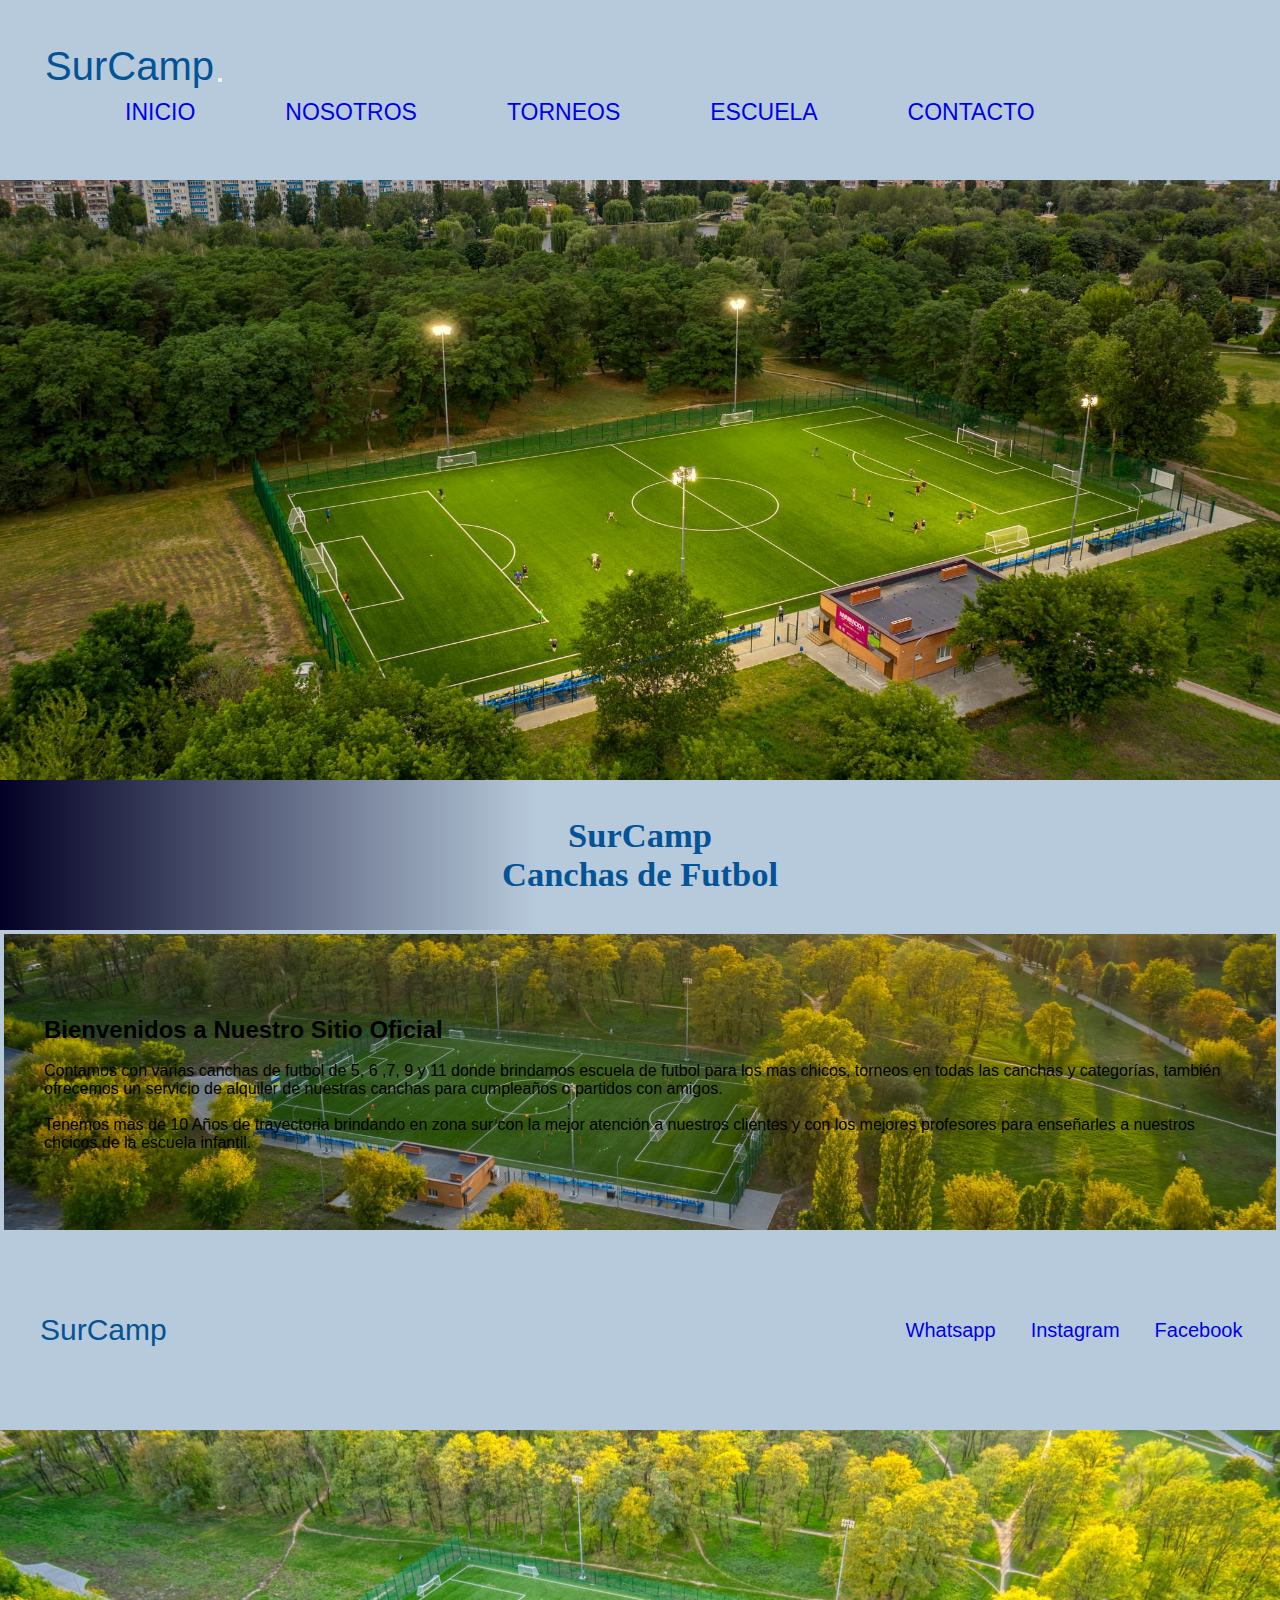
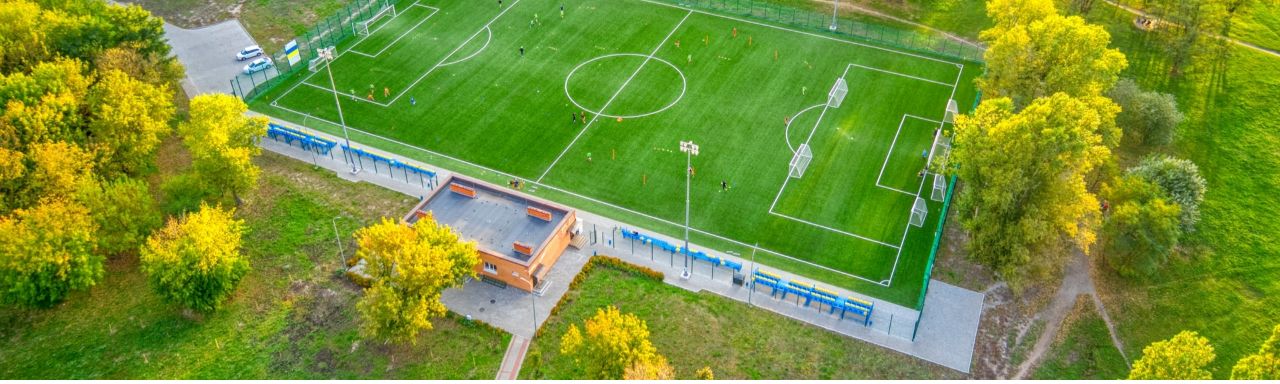
<file: index.html>
<!DOCTYPE html>
<html lang="en">
<head>
    <meta charset="UTF-8">
    <meta http-equiv="X-UA-Compatible" content="IE=edge">
    <meta name="viewport" content="width=device-width, initial-scale=1.0">
    <link href="https://cdn.jsdelivr.net/npm/bootstrap@5.1.3/dist/css/bootstrap.min.css" rel="stylesheet" integrity="sha384-1BmE4kWBq78iYhFldvKuhfTAU6auU8tT94WrHftjDbrCEXSU1oBoqyl2QvZ6jIW3" crossorigin="anonymous">
    <link rel="stylesheet" href="style.css"> 
    <link
    rel="stylesheet"
    href="https://cdnjs.cloudflare.com/ajax/libs/animate.css/4.1.1/animate.min.css"
  />
    <link rel="shortcut icon" href="imagenes/Logo.ico" type="image/x-icon">
    <title>SurCamp</title>
</head>
<body class="grid-conteiner">
    
<!-- <header class="header1">
    <h1 class="titulo1 animate__animated animate__fadeInLeft">SurCamp</h1>
    <nav class="nav1">
        
        <ul class="lista1">
            <li>
                <a href="index.html">INICIO</a>
            </li> 
            <li>
                <a href="nosotros.html">NOSOTROS</a>
            </li> 
            <li>
                <a href="torneos.html">TORNEOS</a>
            </li> 
            <li>
                <a href="escuela.html">ESCUELA</a>
            </li> 
            <li>
                <a href="contacto.html">CONTACTO</a>
            </li>
        </ul>
    </nav>
</header> --> 

 <!-- Navbar Bootstrap -->
 <header class="header1"> 
    <nav class="navbar navbar-nigth navbar-expand-lg nav1">
      <div class="container-fluid">
        <a class="navbar-brand titulo1 titulo1 animate__animated animate__fadeInLeft" href="#">SurCamp</a>
        <button class="navbar-toggler" type="button boton-menu" data-bs-toggle="collapse" data-bs-target="#navbarNav" aria-controls="navbarNav" aria-expanded="false" aria-label="Toggle navigation">
            <span class="navbar-toggler-icon"></span>
          </button>
          <span class="navbar-toggler-icon"></span>
        </button>
        <div class="collapse navbar-collapse" id="navbarNav">
          <ul class="navbar-nav lista1">
            <li class="nav-item">
              <a class="nav-link active" aria-current="page" href="index.html">INICIO</a>
            </li>
            <li class="nav-item">
              <a class="nav-link" href="nosotros.html">NOSOTROS</a>
            </li>
            <li class="nav-item">
              <a class="nav-link" href="torneos.html">TORNEOS</a>
            </li>
            <li class="nav-item">
              <a class="nav-link" href="escuela.html">ESCUELA</a>
            </li> 
            <li class="nav-item">
              <a class="nav-link" href="contacto.html">CONTACTO</a>
            </li>
          </ul>
        </div>
      </div>
    </nav>
  </header>    
  
  <!-- Carrousel de Bootstrap --> 
<div id="carouselExampleControls" class="carousel slide" data-bs-ride="carousel">
    <div class="carousel-inner animate__animated  animate__fadeInUp div1" >
      <div class="carousel-item active div1">
        <img src="imagenes/cancha-1.jpg" class="img1 " alt="...">
      </div>
      <div class="carousel-item div1">
        <img src="imagenes/cancha-2.jpg" class="img1 " alt="...">
      </div>
      <div class="carousel-item div1">
        <img src="imagenes/cancha-3.jpg" class="img1 " alt="...">
      </div>
    </div>
    <button class="carousel-control-prev" type="button" data-bs-target="#carouselExampleControls" data-bs-slide="prev">
      <span class="carousel-control-prev-icon" aria-hidden="true"></span>
      <span class="visually-hidden">Previous</span>
    </button>
    <button class="carousel-control-next" type="button" data-bs-target="#carouselExampleControls" data-bs-slide="next">
      <span class="carousel-control-next-icon" aria-hidden="true"></span>
      <span class="visually-hidden">Next</span>
    </button>
  </div>
  

<!-- <div class="div1 animate__animated  animate__fadeInUp"> 
    <img src="imagenes/cancha-1.jpg" alt="Cancha 1" class="img1">
</div> -->

<div class="div2"> 
    <div class="div-centrado">
       <h2 class="animate__animated animate__fadeInDown">SurCamp</h2> 
       <h2 class="animate__animated animate__fadeInDown">Canchas de Futbol</h2> 
    </div> 
</div>

<main>
  <section class="section1"> 
      <div>
            <h2>Bienvenidos a Nuestro Sitio Oficial</h2> <br>
 
            <p>Contamos con varias canchas de futbol de 5, 6 ,7, 9 y 11 donde brindamos escuela de futbol para los mas chicos, torneos en todas las canchas y categorías, también ofrecemos un servicio de alquiler de nuestras canchas para cumpleaños o partidos con amigos.</p>  
            <br>

            <p>Tenemos mas de 10 Años de trayectoria brindando en zona sur con la mejor atención a nuestros clientes  y con los mejores profesores para enseñarles a nuestros chcicos de la escuela infantil. </p>
       </div>
  </section>

</main>

<footer class="footer1"> 
    <div class="footer-div"> 
        <p>SurCamp</p>
    </div> 
    <nav class="footer-nav"> 
        <ul class="footer-lista"> 
            <li><a href="https://www.whatsapp.com/?lang=es">Whatsapp</a></li>
            <li><a href="https://www.instagram.com/">Instagram</a></li>
            <li><a href="https://www.facebook.com/">Facebook</a></li> 
        </ul>
    </nav>
   
</footer> 

<script src="https://cdn.jsdelivr.net/npm/@popperjs/core@2.10.2/dist/umd/popper.min.js" integrity="sha384-7+zCNj/IqJ95wo16oMtfsKbZ9ccEh31eOz1HGyDuCQ6wgnyJNSYdrPa03rtR1zdB" crossorigin="anonymous"></script>
<script src="https://cdn.jsdelivr.net/npm/bootstrap@5.1.3/dist/js/bootstrap.min.js" integrity="sha384-QJHtvGhmr9XOIpI6YVutG+2QOK9T+ZnN4kzFN1RtK3zEFEIsxhlmWl5/YESvpZ13" crossorigin="anonymous"></script>

</body>
</html>
</file>
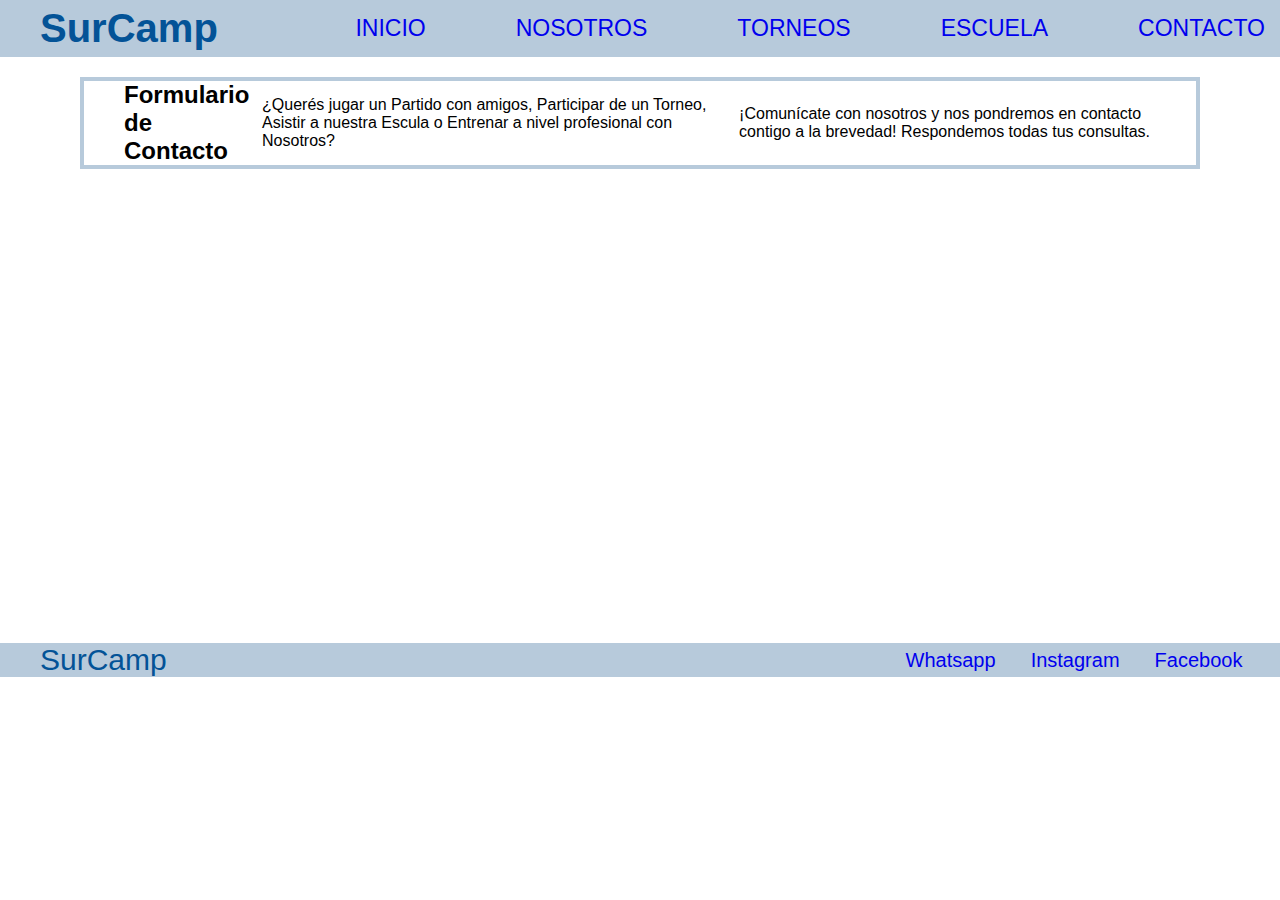
<file: contacto.html>
<!DOCTYPE html>
<html lang="en">
<head>
    <meta charset="UTF-8">
    <meta http-equiv="X-UA-Compatible" content="IE=edge">
    <meta name="viewport" content="width=device-width, initial-scale=1.0"> 
    <link rel="stylesheet" href="style.css">
    <link rel="shortcut icon" href="imagenes/Logo.ico" type="image/x-icon">
    <title>SurCamp</title>
</head>
<body>
    <header class="header1"> 
        <h1 class="titulo1">SurCamp</h1>
        <nav class="nav1">
            
            <ul class="lista1">
                <li>
                    <a href="index.html">INICIO</a>
                </li> 
                <li>
                    <a href="nosotros.html">NOSOTROS</a>
                </li> 
                <li>
                    <a href="torneos.html">TORNEOS</a>
                </li> 
                <li>
                    <a href="escuela.html">ESCUELA</a>
                </li> 
                <li>
                    <a href="contacto.html">CONTACTO</a>
                </li>
            </ul>
        </nav>
    </header>

   <main> 
       <section class="sections2">
           <h2>Formulario de Contacto</h2> <br>

           <p>¿Querés jugar un Partido con amigos, Participar de un Torneo, Asistir a nuestra Escula o Entrenar a nivel profesional con Nosotros?</p> <br>
       
          <p>¡Comunícate con nosotros y nos pondremos en contacto contigo a la brevedad! Respondemos todas tus consultas.</p>
     </section>
       
       <iframe src="https://www.google.com/maps/embed?pb=!1m18!1m12!1m3!1d52484.16202256436!2d-58.43399035915923!3d-34.69861837353426!2m3!1f0!2f0!3f0!3m2!1i1024!2i768!4f13.1!3m3!1m2!1s0x95bccd2194f3cfb7%3A0x8c054a901d575260!2sLan%C3%BAs%2C%20Provincia%20de%20Buenos%20Aires!5e0!3m2!1ses-419!2sar!4v1649198251676!5m2!1ses-419!2sar" width="600" height="450" style="border:0;" allowfullscreen="" loading="lazy" referrerpolicy="no-referrer-when-downgrade"></iframe>

       
    </main>

       
    <footer class="footer1"> 
        <div class="footer-div"> 
            <p>SurCamp</p>
        </div> 
        <nav class="footer-nav"> 
            <ul class="footer-lista"> 
                <li><a href="https://www.whatsapp.com/?lang=es">Whatsapp</a></li>
                <li><a href="https://www.instagram.com/">Instagram</a></li>
                <li><a href="https://www.facebook.com/">Facebook</a></li> 
            </ul>
        </nav>
       
    </footer>
</body>
</html>
</file>
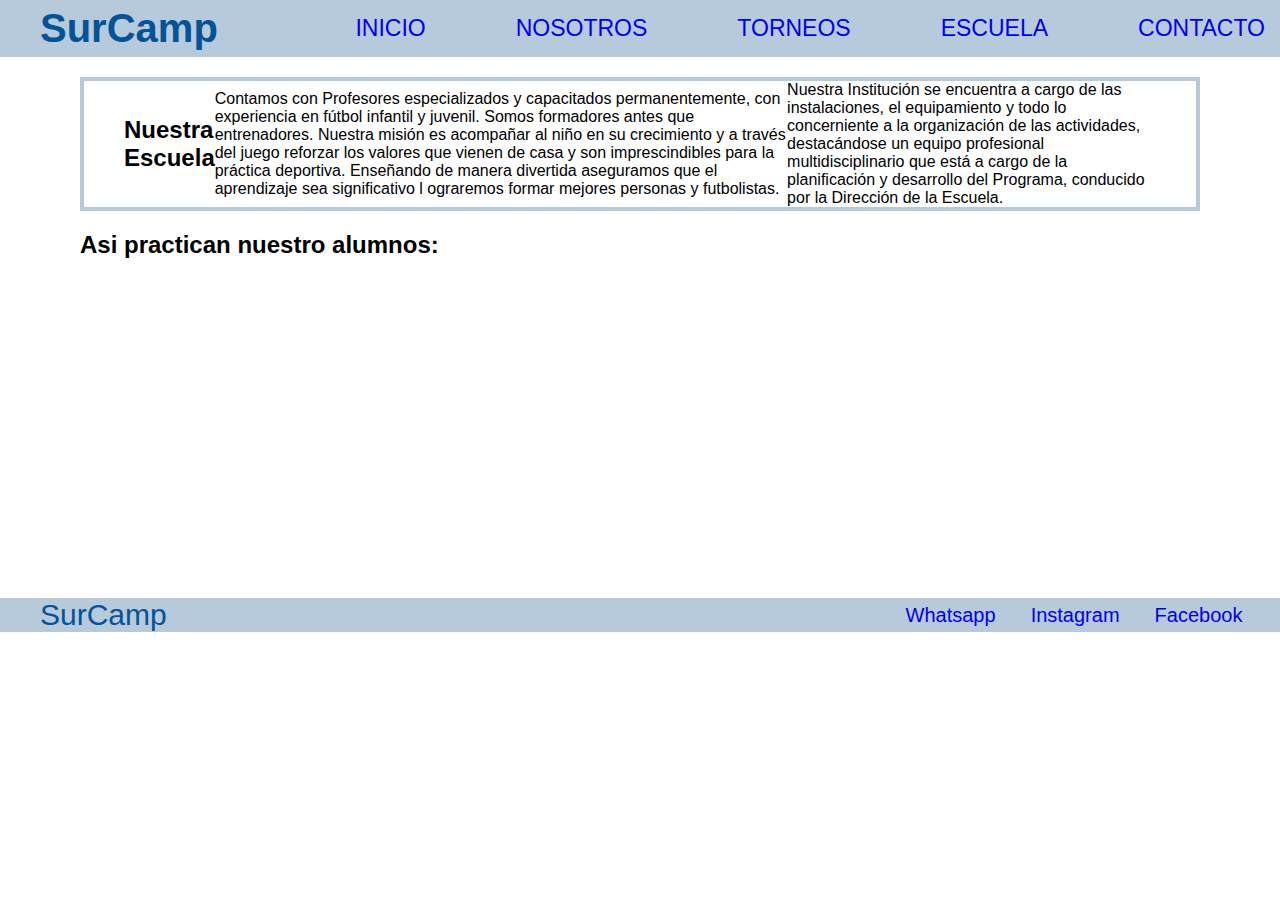
<file: escuela.html>
<!DOCTYPE html>
<html lang="en">
<head>
    <meta charset="UTF-8">
    <meta http-equiv="X-UA-Compatible" content="IE=edge">
    <meta name="viewport" content="width=device-width, initial-scale=1.0"> 
    <link rel="stylesheet" href="style.css">
    <link rel="shortcut icon" href="imagenes/Logo.ico" type="image/x-icon">
    <title>SurCamp</title>
</head>
<body>
    <header class="header1"> 
        <h1 class="titulo1">SurCamp</h1>
        <nav class="nav1">
            
            <ul class="lista1">
                <li>
                    <a href="index.html">INICIO</a>
                </li> 
                <li>
                    <a href="nosotros.html">NOSOTROS</a>
                </li> 
                <li>
                    <a href="torneos.html">TORNEOS</a>
                </li> 
                <li>
                    <a href="escuela.html">ESCUELA</a>
                </li> 
                <li>
                    <a href="contacto.html">CONTACTO</a>
                </li>
            </ul>
        </nav>
    </header>
  <Main>
        <section class="sections2">
           <h2>Nuestra Escuela</h2> <br>
          <p>
            Contamos con Profesores especializados y capacitados permanentemente, con experiencia en fútbol infantil y juvenil.
            Somos formadores antes que entrenadores. Nuestra misión es acompañar al niño en su crecimiento y a través del juego reforzar los valores que vienen de casa y son imprescindibles para la práctica deportiva. Enseñando de manera divertida aseguramos que el aprendizaje sea significativo l ograremos formar mejores personas y futbolistas.
            </p> <br>
    
            <p>Nuestra Institución se encuentra a cargo de las instalaciones, el equipamiento y todo lo concerniente a la organización de las actividades, destacándose un equipo profesional multidisciplinario que está a cargo de la planificación y desarrollo del Programa, conducido por la Dirección de la Escuela.</p>
   
        </section> 
        <div class="div5"> 
            <h2>Asi practican nuestro alumnos:</h2> 
        </div>
     
        
       
       <div> 
        <iframe width="560" height="315" src="https://www.youtube.com/embed/89pjea9huds" title="YouTube video player" frameborder="0" allow="accelerometer; autoplay; clipboard-write; encrypted-media; gyroscope; picture-in-picture" allowfullscreen></iframe>
       </div>
     
        

    </main>
   

    <footer class="footer1"> 
        <div class="footer-div"> 
            <p>SurCamp</p>
        </div> 
        <nav class="footer-nav"> 
            <ul class="footer-lista"> 
                <li><a href="https://www.whatsapp.com/?lang=es">Whatsapp</a></li>
                <li><a href="https://www.instagram.com/">Instagram</a></li>
                <li><a href="https://www.facebook.com/">Facebook</a></li> 
            </ul>
        </nav>
       
    </footer>
    


</body>
</html>
</file>
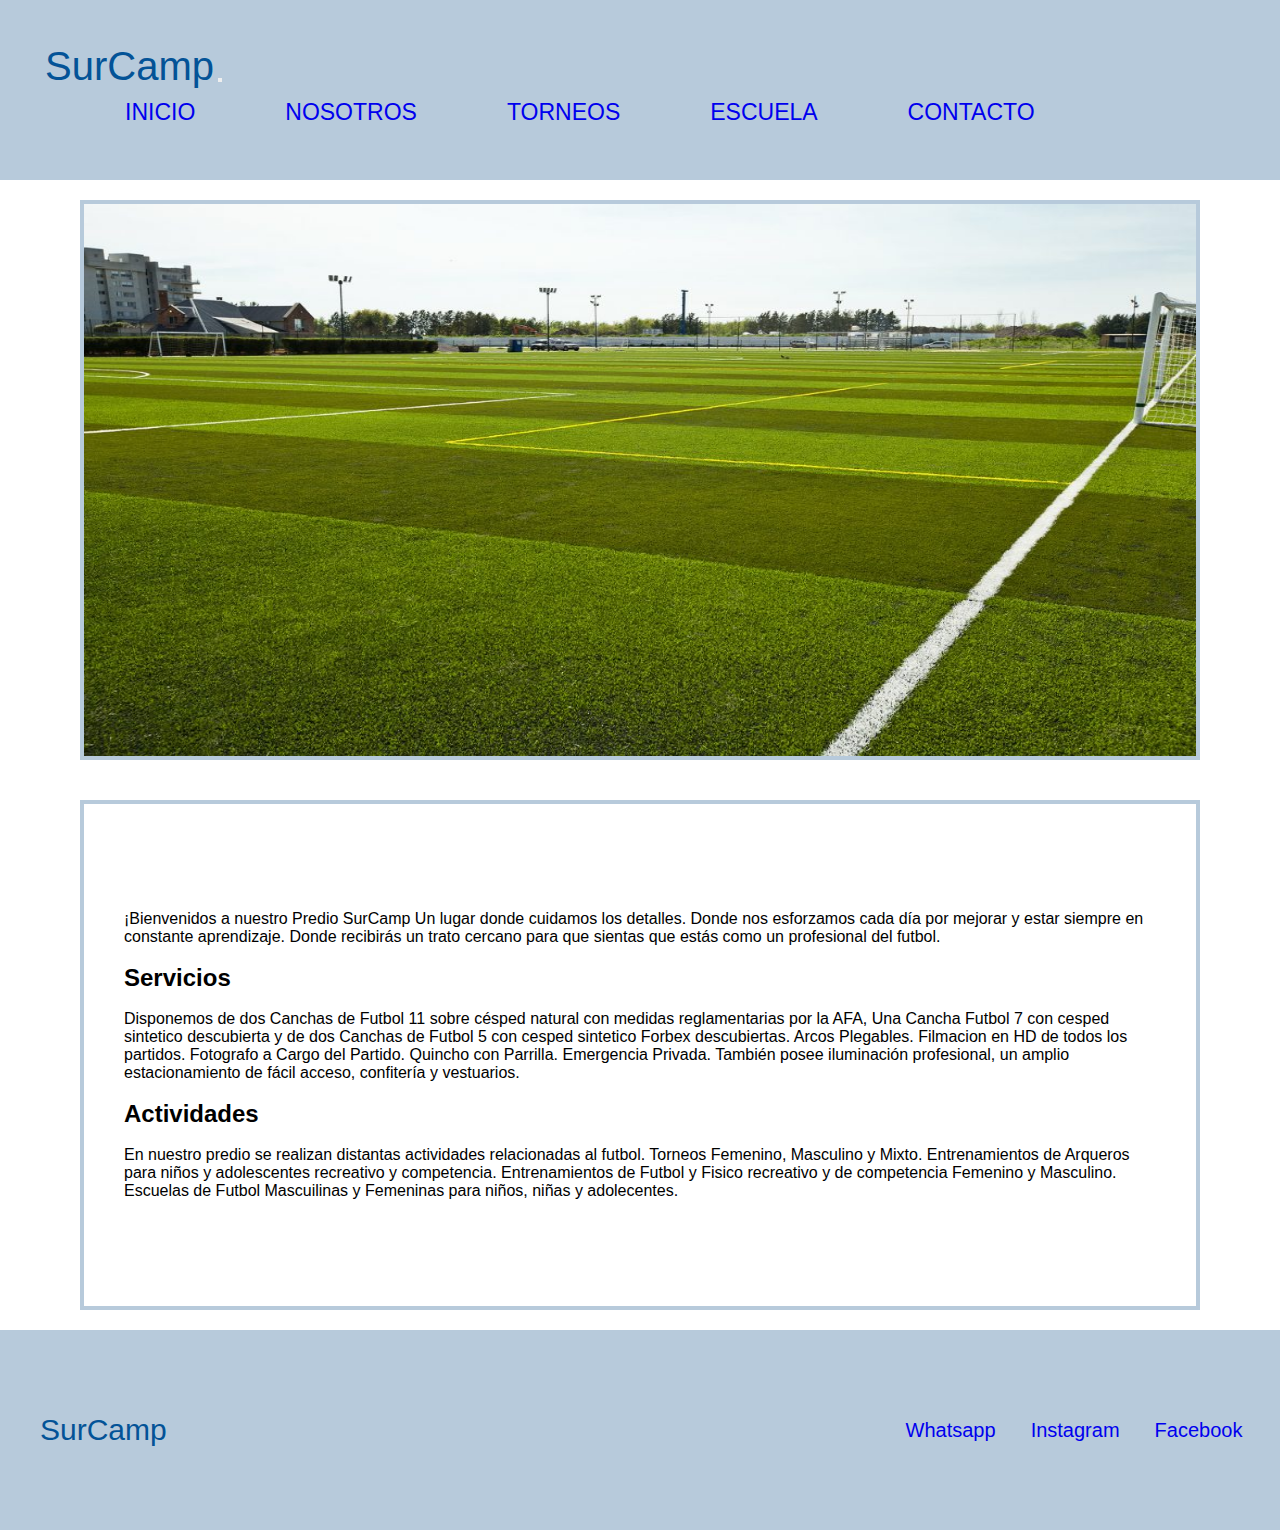
<file: nosotros.html>
<!DOCTYPE html>
<html lang="en">
<head>
    <meta charset="UTF-8">
    <meta http-equiv="X-UA-Compatible" content="IE=edge">
    <meta name="viewport" content="width=device-width, initial-scale=1.0"> 
    <link href="https://cdn.jsdelivr.net/npm/bootstrap@5.1.3/dist/css/bootstrap.min.css" rel="stylesheet" integrity="sha384-1BmE4kWBq78iYhFldvKuhfTAU6auU8tT94WrHftjDbrCEXSU1oBoqyl2QvZ6jIW3" crossorigin="anonymous">
    <link rel="stylesheet" href="style.css"> 
    <link
    rel="stylesheet"
    href="https://cdnjs.cloudflare.com/ajax/libs/animate.css/4.1.1/animate.min.css"
  />
    <link rel="shortcut icon" href="imagenes/Logo.ico" type="image/x-icon">
    <title>SurCamp</title>
</head>
<body class="grid-conteiner-1">
    
    <!-- <header class="header1"> 
        <h1 class="titulo1">SurCamp</h1>
        <nav class="nav1">
            
            <ul class="lista1">
                <li>
                    <a href="index.html">INICIO</a>
                </li> 
                <li>
                    <a href="nosotros.html">NOSOTROS</a>
                </li> 
                <li>
                    <a href="torneos.html">TORNEOS</a>
                </li> 
                <li>
                    <a href="escuela.html">ESCUELA</a>
                </li> 
                <li>
                    <a href="contacto.html">CONTACTO</a>
                </li>
            </ul>
        </nav>
    </header>  --> 
     <!-- Navbar Bootstrap --> 

<header class="header1"> 
    <nav class="navbar navbar-expand-lg nav1 ">
      <div class="container-fluid">
        <a class="navbar-brand titulo1 titulo1 animate__animated animate__fadeInLeft" href="#">SurCamp</a>
        <button class="navbar-toggler" type="button" data-bs-toggle="collapse" data-bs-target="#navbarNav" aria-controls="navbarNav" aria-expanded="false" aria-label="Toggle navigation">
          <span class="navbar-toggler-icon"></span>
        </button>
        <div class="collapse navbar-collapse justife-content-end" id="navbarNav">
          <ul class="navbar-nav lista1">
            <li class="nav-item">
              <a class="nav-link active" aria-current="page" href="index.html">INICIO</a>
            </li>
            <li class="nav-item">
              <a class="nav-link" href="nosotros.html">NOSOTROS</a>
            </li>
            <li class="nav-item">
              <a class="nav-link" href="torneos.html">TORNEOS</a>
            </li>
            <li class="nav-item">
              <a class="nav-link" href="escuela.html">ESCUELA</a>
            </li> 
            <li class="nav-item">
              <a class="nav-link" href="contacto.html">CONTACTO</a>
            </li>
          </ul>
        </div>
      </div>
    </nav>
  </header>


    <div class="div3  animate__animated  animate__fadeInUp"> 
        <img src="imagenes/cancha-4.jpg" alt="Cancha 2" class="img2">
    
    </div>
    
    <section class="sections2"> 
        <div>
        
           <p>¡Bienvenidos a nuestro Predio SurCamp Un lugar donde cuidamos los detalles. Donde nos esforzamos cada día por mejorar y estar siempre en constante aprendizaje. Donde recibirás un trato cercano para que sientas que estás como un profesional del futbol.</p> <br>
        
           <h2>Servicios</h2> <br>
        
           <p class="actividades">Disponemos de dos Canchas de Futbol 11 sobre césped natural con medidas reglamentarias por la AFA, Una Cancha Futbol 7 con cesped sintetico descubierta y de dos Canchas de Futbol 5 con cesped sintetico Forbex descubiertas. Arcos Plegables. Filmacion en HD de todos los partidos. Fotografo a Cargo del Partido. Quincho con Parrilla. Emergencia Privada. También posee iluminación profesional, un amplio estacionamiento de fácil acceso, confitería y vestuarios.</p> <br>
    
           <h2>Actividades</h2> <br>
           <p class="actividades">En nuestro predio se realizan distantas actividades relacionadas al futbol. Torneos Femenino, Masculino y Mixto. Entrenamientos de Arqueros para niños y adolescentes recreativo y competencia. Entrenamientos de Futbol y Fisico recreativo y de competencia Femenino y Masculino. Escuelas de Futbol Mascuilinas y Femeninas para niños, niñas y adolecentes.</p> 
       </div>
    </section>
    
    
    <footer class="footer1"> 
        <div class="footer-div"> 
            <p>SurCamp</p>
        </div> 
        <nav class="footer-nav"> 
            <ul class="footer-lista"> 
                <li><a href="https://www.whatsapp.com/?lang=es">Whatsapp</a></li>
                <li><a href="https://www.instagram.com/">Instagram</a></li>
                <li><a href="https://www.facebook.com/">Facebook</a></li> 
            </ul>
        </nav>
       
    </footer> 

    <script src="https://cdn.jsdelivr.net/npm/@popperjs/core@2.10.2/dist/umd/popper.min.js" integrity="sha384-7+zCNj/IqJ95wo16oMtfsKbZ9ccEh31eOz1HGyDuCQ6wgnyJNSYdrPa03rtR1zdB" crossorigin="anonymous"></script>
<script src="https://cdn.jsdelivr.net/npm/bootstrap@5.1.3/dist/js/bootstrap.min.js" integrity="sha384-QJHtvGhmr9XOIpI6YVutG+2QOK9T+ZnN4kzFN1RtK3zEFEIsxhlmWl5/YESvpZ13" crossorigin="anonymous"></script>
    
</body>
</html>
</file>
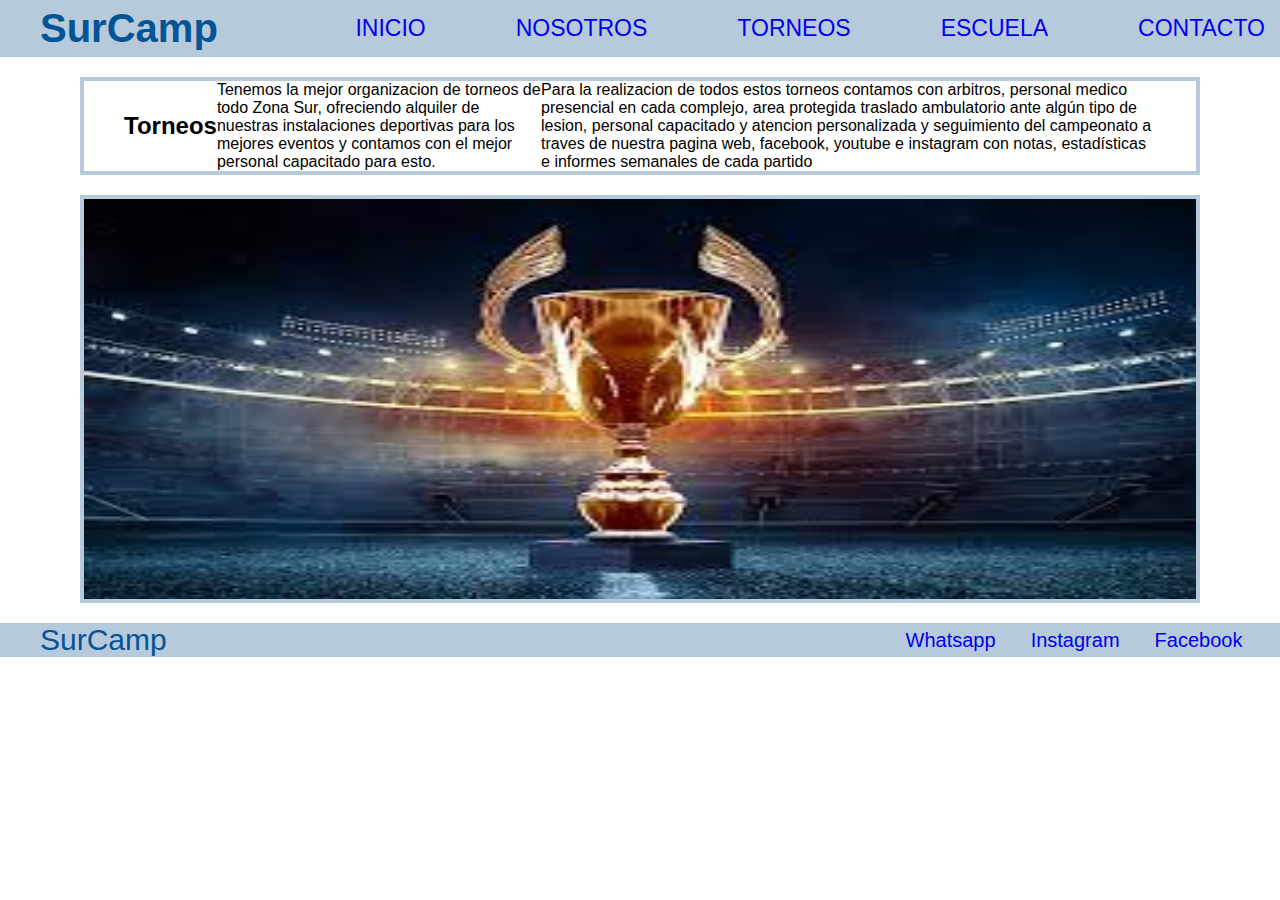
<file: torneos.html>
<!DOCTYPE html>
<html lang="en">
<head>
    <meta charset="UTF-8">
    <meta http-equiv="X-UA-Compatible" content="IE=edge">
    <meta name="viewport" content="width=device-width, initial-scale=1.0"> 
    <link rel="stylesheet" href="style.css">
    <link rel="shortcut icon" href="imagenes/Logo.ico" type="image/x-icon">
    <title>SurCamp</title>
</head>
<body>
    <header class="header1"> 
        <h1 class="titulo1">SurCamp</h1>
        <nav class="nav1">
            
            <ul class="lista1">
                <li>
                    <a href="index.html">INICIO</a>
                </li> 
                <li>
                    <a href="nosotros.html">NOSOTROS</a>
                </li> 
                <li>
                    <a href="torneos.html">TORNEOS</a>
                </li> 
                <li>
                    <a href="escuela.html">ESCUELA</a>
                </li> 
                <li>
                    <a href="contacto.html">CONTACTO</a>
                </li>
            </ul>
        </nav>
    </header>

   
    <section class="sections2"> 
        <h2>Torneos</h2> <br>
       <p>Tenemos la mejor organizacion de torneos de todo Zona Sur, ofreciendo alquiler de nuestras instalaciones deportivas para los mejores eventos y contamos con el mejor personal capacitado para esto.</p> <br>
       <p>Para la realizacion de todos estos torneos contamos con arbitros, personal medico presencial en cada complejo, area protegida traslado ambulatorio ante algún tipo de lesion, personal capacitado y atencion personalizada y seguimiento del campeonato a traves de nuestra pagina web, facebook, youtube e instagram con notas, estadísticas e informes semanales de cada partido</p>
   
    </section> 

    <div class="div4"> 
        <img src="imagenes/torneo.jpg" alt="Torneo" class="img3">
    </div> 

   
    <footer class="footer1"> 
        <div class="footer-div"> 
            <p>SurCamp</p>
        </div> 
        <nav class="footer-nav"> 
            <ul class="footer-lista"> 
                <li><a href="https://www.whatsapp.com/?lang=es">Whatsapp</a></li>
                <li><a href="https://www.instagram.com/">Instagram</a></li>
                <li><a href="https://www.facebook.com/">Facebook</a></li> 
            </ul>
        </nav>
       
    </footer>
    

</body>
</html>
</file>
<file: style.css>
*{
    margin: 0; 
    padding: 0;
} 

.grid-conteiner{  
   width: 100%; 
   margin: 0 auto;
    display: grid; 
    grid-template-rows: 180px 600px 150px 300px 200px;
    grid-template-columns: 1fr;  
    grid-template-areas:  
    "navbar" 
    "imagen" 
    "div"
    " section" 
    "footer"
    ;


}

.header1{ 
    background-color: #B7CADB ; 
    align-items: center; 
    padding-left: 40px;
    display: flex; 
    justify-content: space-between;
    font-family: 'Trebuchet MS', 'Lucida Sans Unicode', 'Lucida Grande', 'Lucida Sans', Arial, sans-serif; 
    grid-area: navbar; 
    
} 

    



.titulo1{ 
    color: #035397;
    font-size: 40px; 
    
    
    
}
.nav1{ 
    color: #035397;
    display:flex;
    padding:5px;
    
}

.lista1{ 
    display: flex;
    justify-content: flex-end; 
    align-items: center;
   
    
}  
.lista1 li{ 
    display: flex; 
    margin: 10px;
    list-style: none;
    font-size: 23px;
    padding-left: 70px;  
    
} 
a{
    text-decoration:none;
  }  

.div1{ 
    
    
    width: 100%; 
     height: 100%;
    grid-area: imagen;
}  
   
.img1{ 
    width: 100%; 
    height: 100%;
    
} 

.div2{ 
    background: rgb(2,0,36);
background: linear-gradient(90deg, rgba(2,0,36,1) 0%, rgba(183,202,219,1) 42%, rgba(183,202,219,1) 97%);
    color: #035397;
    display: flex; 
    justify-content: center; 
    align-items: center;
    text-align: center; 
    font-size: 23px;
    grid-area: div; 
    
}
.section1{ 
    border: solid 4px #B7CADB ;
    font-family: 'Trebuchet MS', 'Lucida Sans Unicode', 'Lucida Grande', 'Lucida Sans', Arial, sans-serif; 
    height: 100%; 
    display: flex; 
    justify-content: center; 
    align-items: center; 
    padding: 0 40px;
     
    grid-area: section; 
    

}  

.footer1{ 
    background-color: #B7CADB ; 
    color: #035397;
    font-family: 'Trebuchet MS', 'Lucida Sans Unicode', 'Lucida Grande', 'Lucida Sans', Arial, sans-serif; 
    display: flex; 
    justify-content: space-between; 
    align-items: center;
    padding: 0 20px; 
    font-size: 20px;
    grid-area: footer;
}  

.footer-nav{ 
    width: 30%;
} 

.footer-lista{ 
    list-style: none; 
    display: flex; 
    justify-content: space-around;
} 

.footer-div{ 
    font-size: 30px;
    padding-left: 20px;
}

.grid-conteiner-1{  
    width: 100%; 
    margin: 0 auto;
    display: grid; 
     grid-template-rows: 180px 600px 550px 200px;
     grid-template-columns: 1fr;  
     grid-template-areas:  
     "navbar" 
     "imagen" 
     " section" 
     "footer"
     ;
 
 
 }

.div3{ 
    border: solid 4px #B7CADB;
    margin-top: 20px; 
    margin-bottom: 20px; 
    margin-right: 80px; 
    margin-left: 80px; 
    grid-area: imagen; 
}

.img2{ 
    width: 100%;
     height: 100%;
} 

.sections2{ 
    border: solid 4px #B7CADB ;
    font-family: 'Trebuchet MS', 'Lucida Sans Unicode', 'Lucida Grande', 'Lucida Sans', Arial, sans-serif; 
    margin-top: 20px; 
    margin-bottom: 20px;
    margin-right: 80px; 
    margin-left: 80px; 
    display: flex; 
    justify-content: center; 
    align-items: center; 
    padding: 0 40px;
    grid-area: section;
} 

.section3{ 
    border: solid 4px #B7CADB ;
    font-family: 'Trebuchet MS', 'Lucida Sans Unicode', 'Lucida Grande', 'Lucida Sans', Arial, sans-serif; 
    margin-top: 20px; 
    margin-bottom: 20px; 
    margin-right: 80px; 
    margin-left: 800px;
    padding: 40px 100px 40px 100px;
} 

.div4{ 
    border: solid 4px #B7CADB; 
    margin-top: 20px; 
    margin-bottom: 20px; 
    margin-right: 80px; 
    margin-left: 80px; 
    height: 400px;
}


.img3{ 
    width: 100%; 
    height: 100%;
} 

.section4{ 
    border: solid 4px #B7CADB ;
    font-family: 'Trebuchet MS', 'Lucida Sans Unicode', 'Lucida Grande', 'Lucida Sans', Arial, sans-serif; 
    margin-top: 20px; 
    margin-bottom: 20px; 
    margin-right: 80px; 
    margin-left: 80px;
    padding: 40px 100px 40px 100px;
}  

.div5{ 
    
    font-family: 'Trebuchet MS', 'Lucida Sans Unicode', 'Lucida Grande', 'Lucida Sans', Arial, sans-serif;  
    margin-top: 20px; 
    margin-bottom: 20px; 
    margin-right: 80px; 
    margin-left: 80px;
    
} 

.section5{ 
    border: solid 4px #B7CADB ;
    font-family: 'Trebuchet MS', 'Lucida Sans Unicode', 'Lucida Grande', 'Lucida Sans', Arial, sans-serif; 
    margin-top: 20px; 
    margin-bottom: 20px; 
    margin-right: 80px; 
    margin-left: 80px;
    padding: 40px 100px 40px 100px;
} 

@media (max-width: 576px) {
    
    .header1, .nav1, .lista1, .footer1{
        flex-direction:column;
        align-items:center; }
     
     .grid-conteiner{ 
        
        grid-template-rows: 420px 500px 150px 600px 200px;
     }
     .grid-conteiner-1{ 
        grid-template-rows: 420px 500px 1150px 200px;

     }  
     .div3{ 
        margin-right: 0px; 
        margin-left: 0px;
     } 
     .sections2{ 
        margin-right: 0px; 
        margin-left: 0px;
     }
    

    }

    
    
   
    

   @media (min-width: 576px) and (max-width: 992px) {
       
       .header1, .nav1, .lista1, .footer1{
        flex-direction:column;
        align-items:center; }
         .grid-conteiner{ 
        
            grid-template-rows: 420px 500px 150px 400px 200px;
            
          }
         .grid-conteiner-1{  
            
            grid-template-rows: 420px 500px 750px 200px;

         
            }  
            .div3{ 
                margin-right: 20px; 
                margin-left: 20px;
             } 
             .sections2{ 
                margin-right: 20px; 
                margin-left: 20px;
             }
        }
</file>
